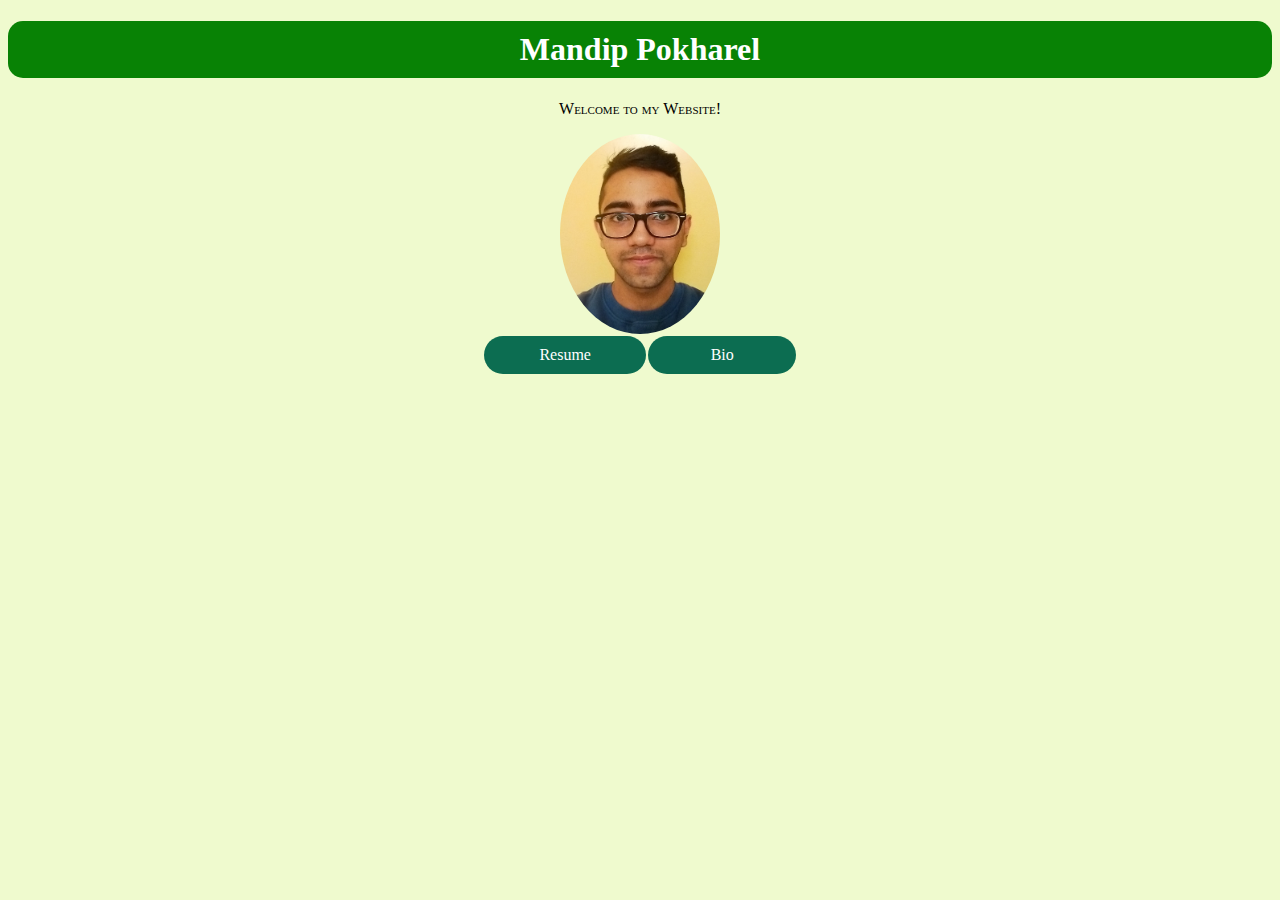
<file: index.html>
<!doctype HTML>
<html>
	<head>
		<title> Mandip Pokharel </title>
		<link rel = "stylesheet" href="index_style.css" />
		<meta charset = "UTF-8">
	</head>

	<body>
		<h1 class = "center">Mandip Pokharel</h1>
		<p class = "center">Welcome to my Website!</p>
		<img src = "pic.jpg" alt = "Profile picture of Mandip Pokharel" class="center" />
		<table>
			<tr>
				<td>
					<a href= "resume.html">Resume </a>
				</td>
				<td>
					<a href = "bio.html">Bio </a>
				</td>
			</tr>
		</table>

	</body>
</html>
</file>
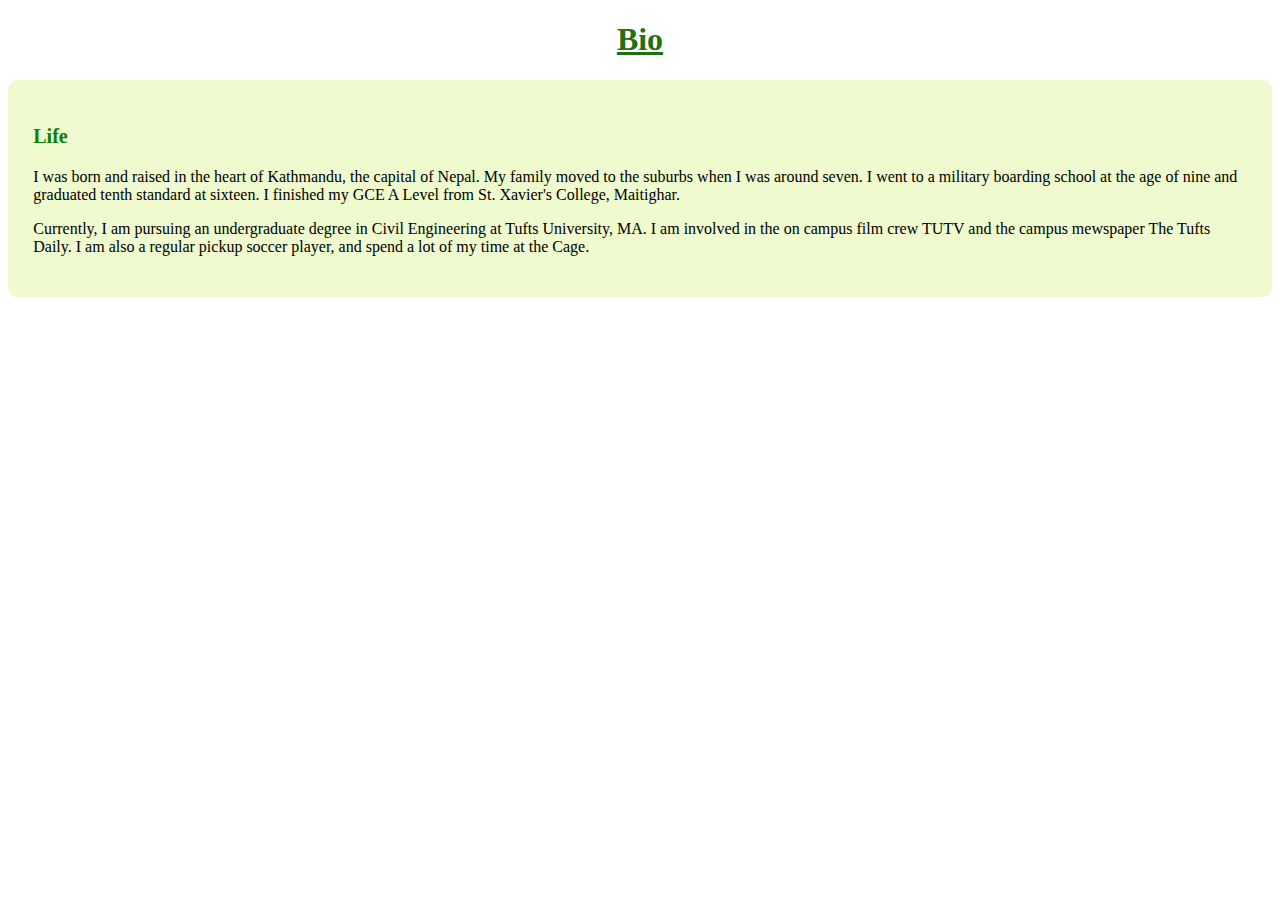
<file: bio.html>
<!doctype HTML>
<html>
	<head>
		<title> M Pokharel Bio </title>
		<link rel="stylesheet" href="hw1css.css" />
		<meta charset = "UTF-8">
	</head>

	<body>
		<h1> Bio </h1>
		<div>
		<p class= "company"> Life </p>
		<p> I was born and raised in the heart of Kathmandu, the capital of Nepal. My family moved to the suburbs when I was around seven. I went to a military boarding school at the age of nine and graduated tenth standard at sixteen. I finished my GCE A Level from St. Xavier's College, Maitighar.
		</p>

		<p> Currently, I am pursuing an undergraduate degree in Civil Engineering at Tufts University, MA. I am involved in the on campus film crew TUTV and the campus mewspaper The Tufts Daily. I am also a regular pickup soccer player, and spend a lot of my time at the Cage. </p>
		</div>


	</body>
</html>
</file>
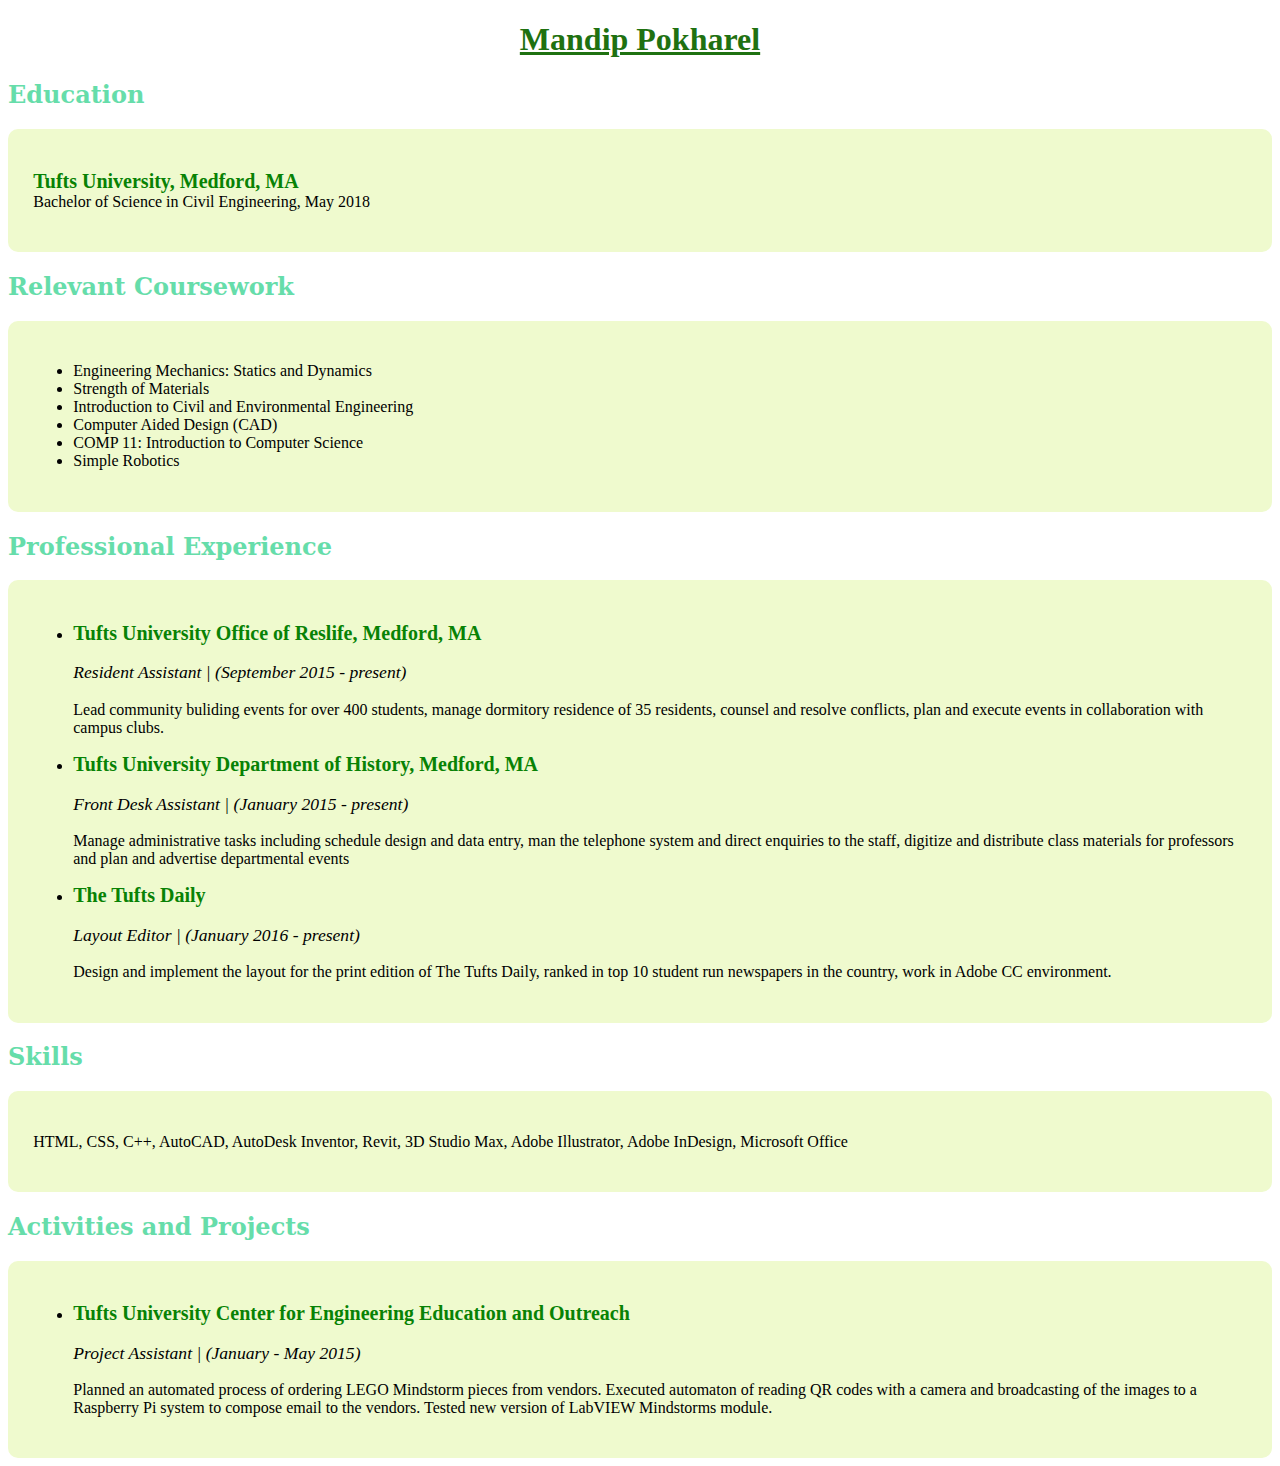
<file: resume.html>
<!doctype HTML>
<html>
	<head>
		<title>M Pokharel Resume</title>
		<link rel="stylesheet" href="hw1css.css" />
		<meta charset = "UTF-8">
	</head>

	<body>
		<h1>Mandip Pokharel</h1>
		<h2>Education</h2>
		<div>
		<p> <span class = "company">Tufts University, Medford, MA </span> <br> Bachelor of Science in Civil Engineering, May 2018 <br> 
		</p>
		</div>
		<h2>Relevant Coursework</h2>
		<div>
		<ul>
			<li>Engineering Mechanics: Statics and Dynamics</li>
			<li>Strength of Materials</li>
			<li>Introduction to Civil and Environmental Engineering</li>
			<li>Computer Aided Design (CAD) </li>
			<li>COMP 11: Introduction to Computer Science </li>
			<li>Simple Robotics</li>
		</ul>
		</div>

		<h2>Professional Experience</h2>
		<div>
		<ul>
			<li><span class = "company">Tufts University Office of Reslife, Medford, MA </span>
				<p class = "position">Resident Assistant | (September 2015 - present)</p>
				<p>Lead community buliding events for over 400 students, manage dormitory residence of 35 residents, counsel and resolve conflicts, plan and execute events in collaboration with campus clubs.</p>
			</li>
			<li><span class="company">Tufts University Department of History, Medford, MA </span>
				<p class = "position">Front Desk Assistant | (January 2015 - present)</p>
				<p>Manage administrative tasks including schedule design and data entry, man the telephone system and direct enquiries to the staff, digitize and distribute class materials for professors and plan and advertise departmental events</p>
			</li>
			<li><span class="company">The Tufts Daily	</span>
				<p class = "position">Layout Editor | (January 2016 - present)</p>
				<p>Design and implement the layout for the print edition of The Tufts Daily, ranked in top 10 student run newspapers in the country, work in Adobe CC environment.</p>
			</li>
		</ul>
		</div>

		<h2>Skills</h2>
		<div>
		<p>HTML, CSS, C++, AutoCAD, AutoDesk Inventor, Revit, 3D Studio Max, Adobe Illustrator, Adobe InDesign, Microsoft Office</p>
		</div>

		<h2>Activities and Projects</h2>
		<div>
		<ul>
			<li><span class="company">Tufts University Center for Engineering Education and Outreach </span>
				<p class="position">Project Assistant | (January - May 2015)</p>
				<p>Planned an automated process of ordering LEGO Mindstorm pieces from vendors. Executed automaton of reading QR codes with a camera and broadcasting of the images to a Raspberry Pi system to compose email to the vendors. Tested new version of LabVIEW Mindstorms module. </p>
			</li>
		</ul>
		</div>
	</body>
</html>
</file>
<file: index_style.css>
body {
	background-color: #efface;
}

h1 {
	font-family: "sans-serif";
	color: #ffffff;
	background-color: #088205;
	border-radius: 15px;
	padding: 10px;
}

.center {
	text-align: center;
}

p {
	font-variant: small-caps;
}

img {
	height: 200px;
	border-radius: 50%;
	display: block;
	margin-right: auto;
	margin-left: auto;
}

table {
	width: 25%;
	display: block;
	margin-left: auto;
	margin-right: auto;
}

td {
	background-color: #0c6d51;
	width: 12.5%;
	text-align: center;
	color: #ffffff;
	vertical-align: center;
	border-radius: 20px;
	padding-top: 10px;
	padding-bottom: 10px; 
}

a {
	color: #ffffff;
	text-decoration: none;
}
</file>
<file: hw1css.css>
.company {
	font-weight: bolder;
	font-size: 125%;
	color: #088205;
}

body {
	font-family: "Sans-serif";
}

h1 {
	color: #1f7111;
	font-weight: bold;
	font-family: "Garamond", "Sans-serif";
	text-align: center;
	text-decoration: underline;
}

h2 {
	color: #66ddaa;
	font-family: "Serif";
}


p.position {
	font-style: italic;
	font-size: 110%;
}

div {
	padding: 2%;
	background-color: #efface;
	border-radius: 10px;
}
</file>
